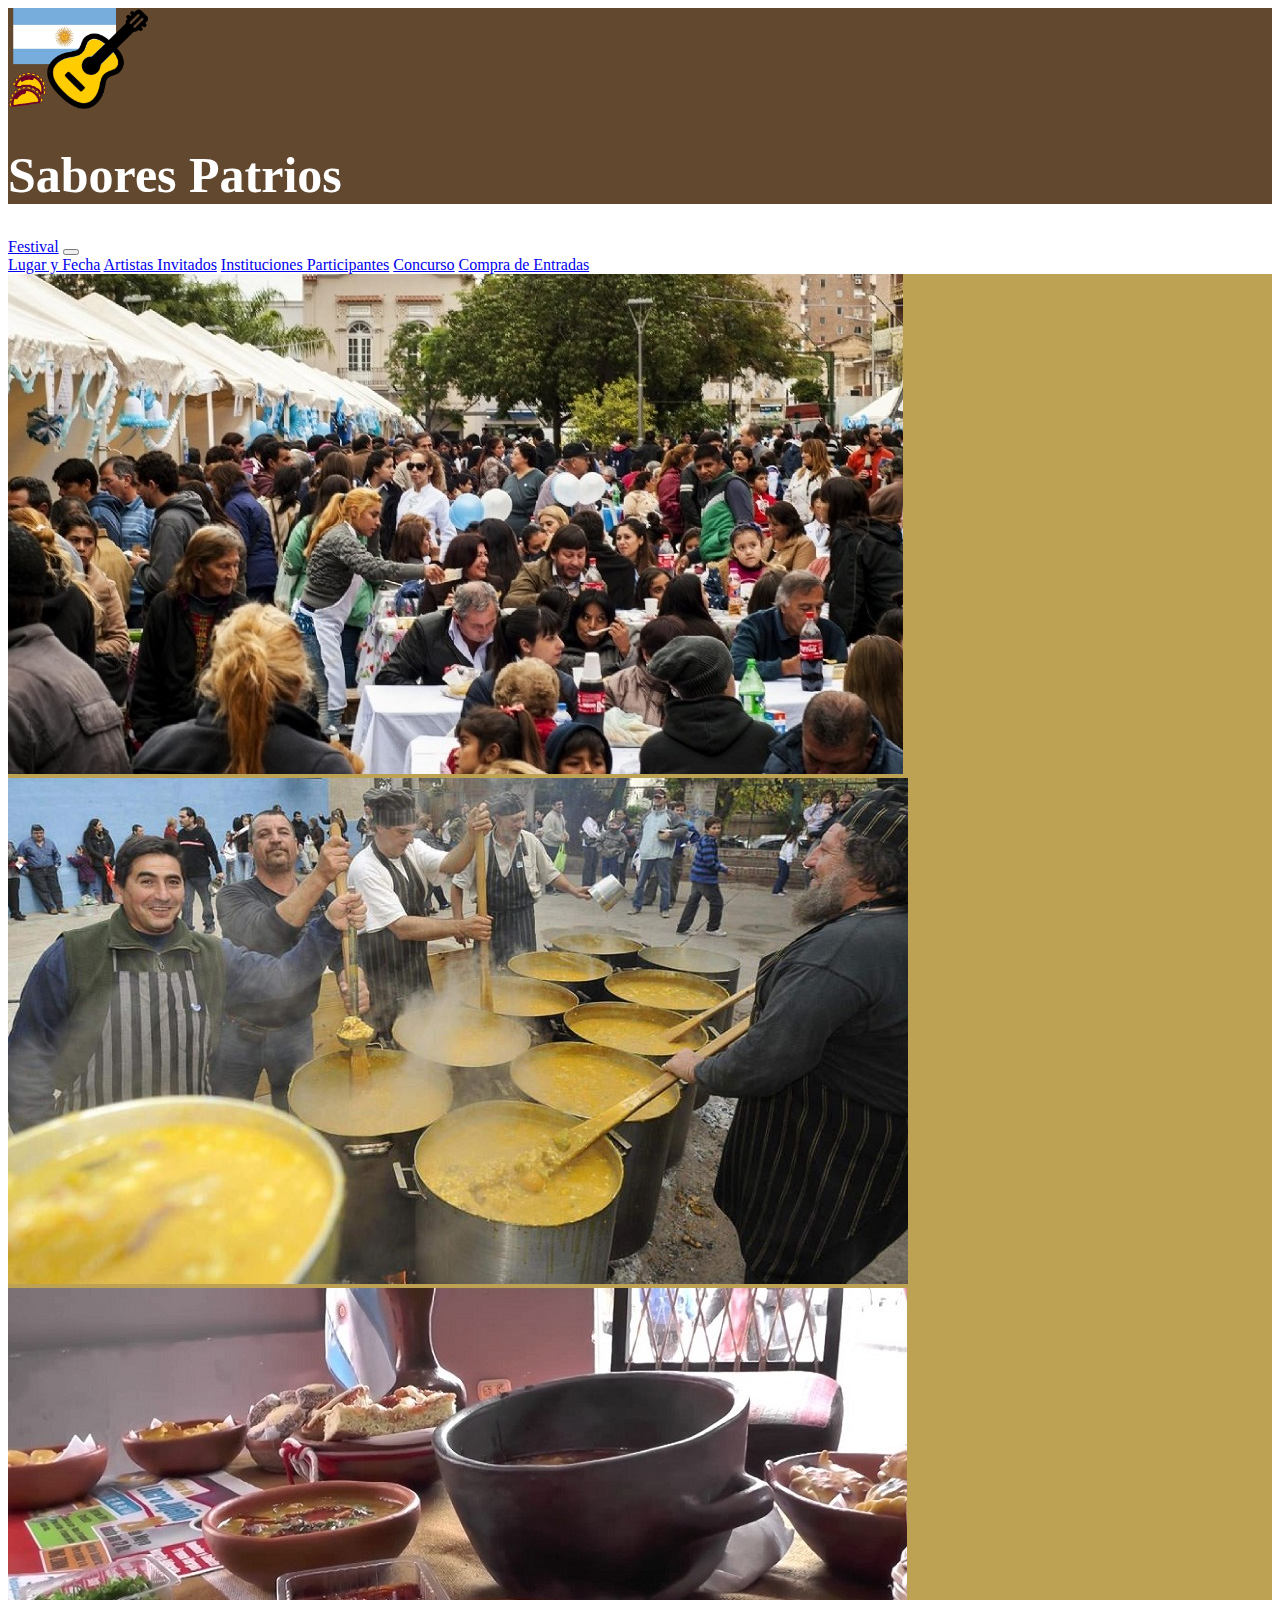
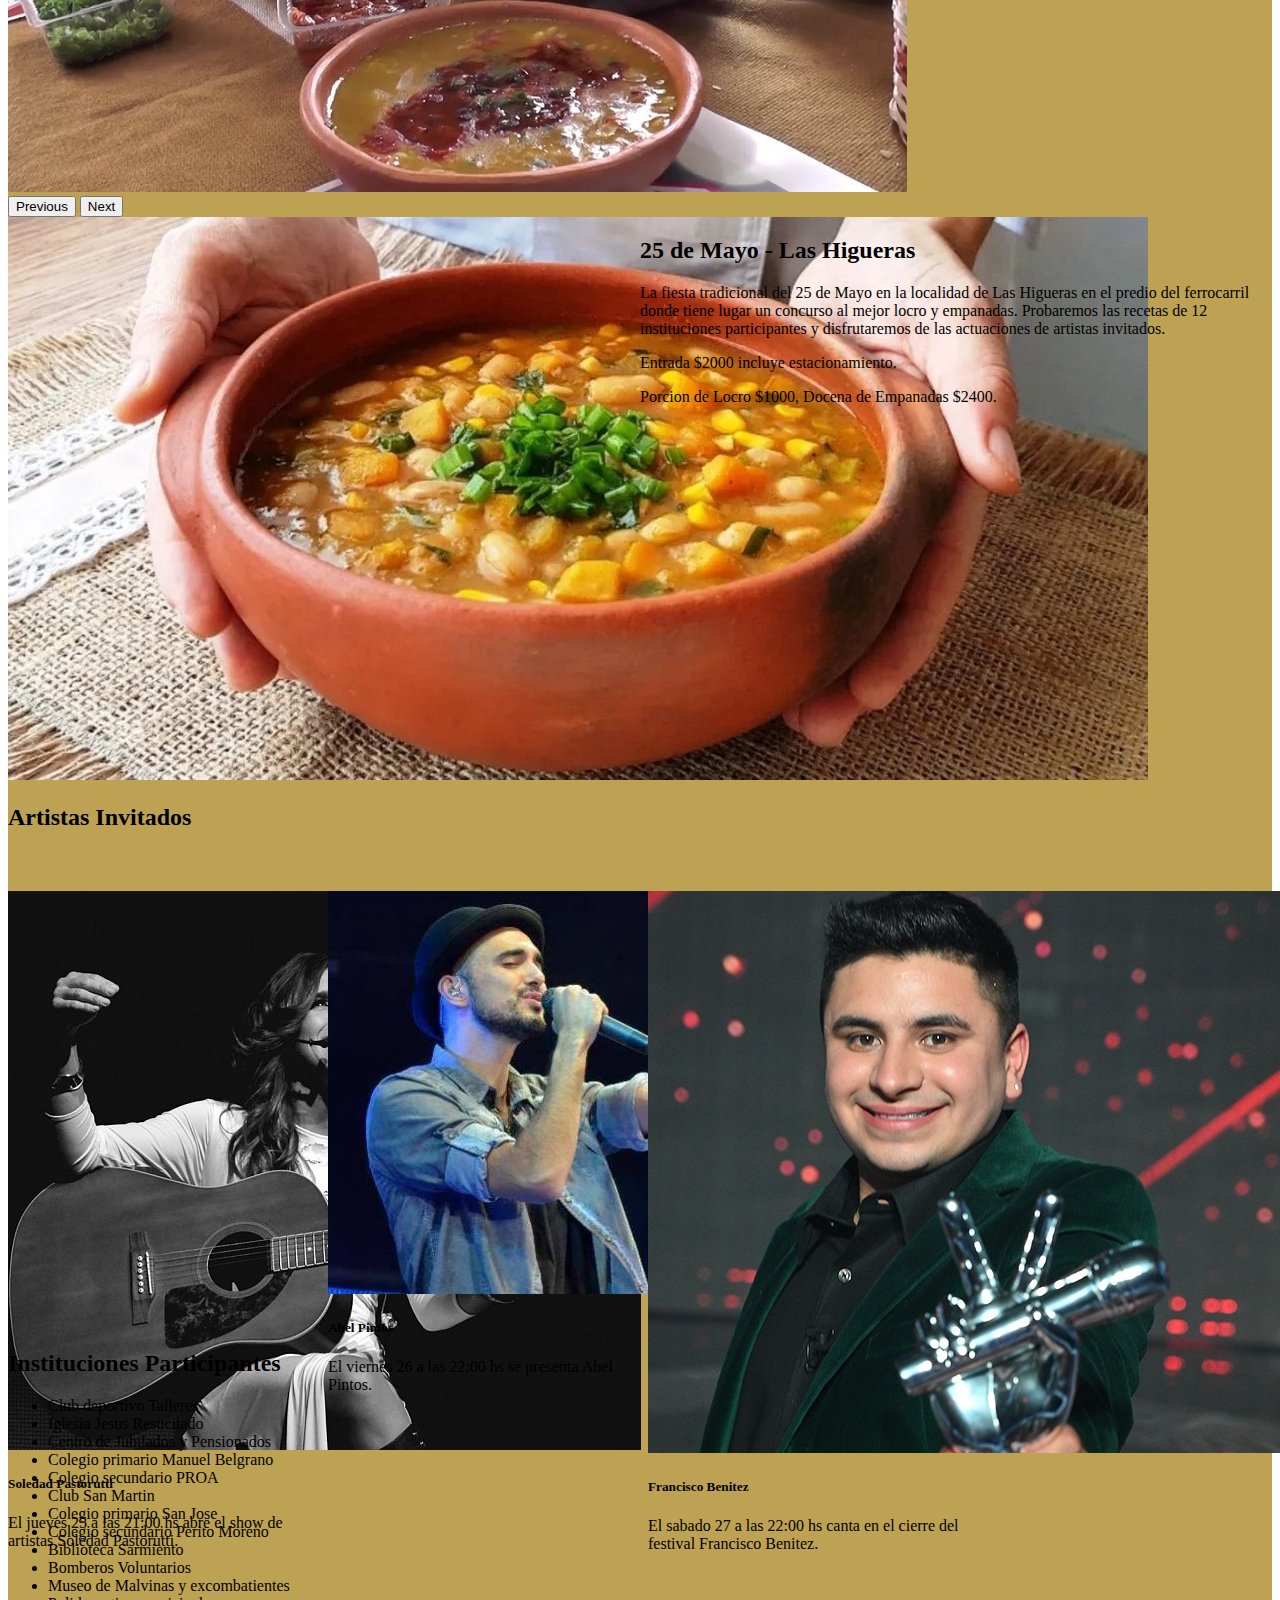
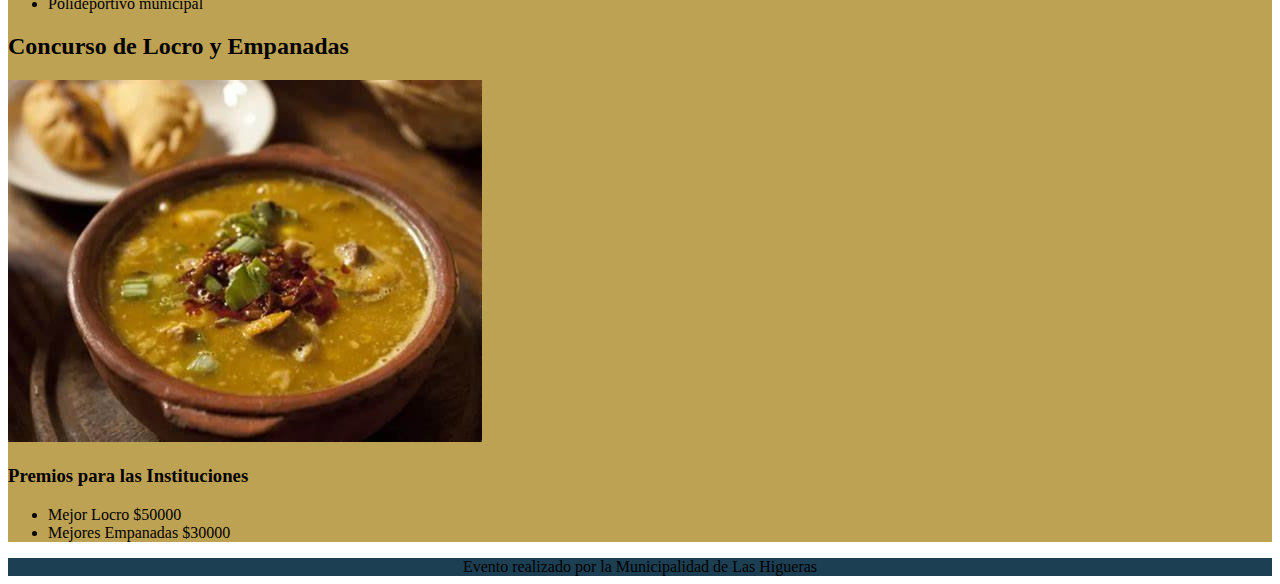
<file: index.html>
<!doctype html>
<html lang="es">
  <head>
    <meta charset="utf-8">
    <meta name="viewport" content="width=device-width, initial-scale=1">
    <title>Sabores Patrios</title>
    <link href="https://cdn.jsdelivr.net/npm/bootstrap@5.2.3/dist/css/bootstrap.min.css" rel="stylesheet" integrity="sha384-rbsA2VBKQhggwzxH7pPCaAqO46MgnOM80zW1RWuH61DGLwZJEdK2Kadq2F9CUG65" crossorigin="anonymous">
    <link rel="stylesheet" href="./css/estilos.css">
  </head>
  <body>
    <header>
      <div class="d-flex justify-content-center p-2 bg-red">
        <div class="p-3"><img src="./img/logo.png" alt="logo" width="140px"></div>
        <div class="p-3 pt-5"><h1 class="title">Sabores Patrios</h1></div>
      </div>
      <nav class="navbar navbar-expand-lg navbar-dark bg-dark">
        <div class="container-fluid">
          <a class="navbar-brand" href="#">Festival</a>
          <button class="navbar-toggler" type="button" data-bs-toggle="collapse" data-bs-target="#navbarNavAltMarkup" aria-controls="navbarNavAltMarkup" aria-expanded="false" aria-label="Toggle navigation">
            <span class="navbar-toggler-icon"></span>
          </button>
          <div class="collapse navbar-collapse" id="navbarNavAltMarkup">
            <div class="navbar-nav">
              <a class="nav-link" href="#lugar">Lugar y Fecha</a>
              <a class="nav-link" href="#artistas">Artistas Invitados</a>
              <a class="nav-link" href="#instituciones">Instituciones Participantes</a>
              <a class="nav-link" href="#concurso">Concurso</a>
              <a class="nav-link" href="entradas.html">Compra de Entradas</a>
            </div>
          </div>
        </div>
      </nav>
      <div id="carouselExampleControls" class="carousel slide bg-lino" data-bs-ride="carousel">
        <div class="carousel-inner">
          <div class="carousel-item active">
            <img src="./img/1.jpg" class="d-block w-100" alt="...">
          </div>
          <div class="carousel-item">
            <img src="./img/2.jpg" class="d-block w-100" alt="...">
          </div>
          <div class="carousel-item">
            <img src="./img/3.jpg" class="d-block w-100" alt="...">
          </div>
        </div>
        <button class="carousel-control-prev" type="button" data-bs-target="#carouselExampleControls" data-bs-slide="prev">
          <span class="carousel-control-prev-icon" aria-hidden="true"></span>
          <span class="visually-hidden">Previous</span>
        </button>
        <button class="carousel-control-next" type="button" data-bs-target="#carouselExampleControls" data-bs-slide="next">
          <span class="carousel-control-next-icon" aria-hidden="true"></span>
          <span class="visually-hidden">Next</span>
        </button>
      </div>
    </header>
    <main class="pt-5 p-3 bg-lino">
      <article id="lugar" class="mx-auto mt-5 d-flex justify-content-center align-items-center bg-dark text-light">
        <div id="lugar__img">
          <img src="./img/locro.png" alt="Locro" class="img-fluid">
        </div>
        <div id="lugar__text" class="p-3">
          <h2><strong>25 de Mayo - Las Higueras</strong></h2>
          <p class="p-1">La fiesta tradicional del 25 de Mayo en la localidad de Las Higueras en el predio del ferrocarril donde tiene lugar un concurso al mejor locro y empanadas. Probaremos las recetas de 12 instituciones participantes y disfrutaremos de las actuaciones de artistas invitados.</p>
          <p class="p-2">Entrada $2000 incluye estacionamiento.</p>
          <p class="p-2">Porcion de Locro $1000, Docena de Empanadas $2400.</p>
        </div>
      </article>
      <article id="artistas" class="mt-5">
        <h2 class="text-center"><strong>Artistas Invitados</strong></h2>
        <div id="artistas__cards" class="d-flex justify-content-center align-items-center p-2">
          <div class="card m-3 bg-dark text-light">
            <img src="./img/soledad_pastorutti.jpg" class="card-img-top" alt="...">
            <div class="card-body">
              <h5 class="card-title">Soledad Pastorutti</h5>
              <p class="card-text">El jueves 25 a las 21:00 hs abre el show de artistas Soledad Pastorutti.</p>
           </div>
          </div>
          <div class="card m-3 bg-dark text-light">
            <img src="./img/abel_pintos.jpg" class="card-img-top" alt="...">
            <div class="card-body">
              <h5 class="card-title">Abel Pintos</h5>
              <p class="card-text">El viernes 26 a las 22:00 hs se presenta Abel Pintos.</p>
            </div>
          </div>
          <div class="card m-3 bg-dark text-light">
            <img src="./img/francisco_benitez.jpg" class="card-img-top" alt="...">
            <div class="card-body">
              <h5 class="card-title">Francisco Benitez</h5>
              <p class="card-text">El sabado 27 a las 22:00 hs canta en el cierre del festival Francisco Benitez.</p>
            </div>
          </div>
      </div>
      </article>
      <article id="instituciones" class="w-50 mt-5 p-3 mx-auto d-flex flex-column justify-content-center align-items-center bg-dark text-light">
        <h2 class="text-center"><strong>Instituciones Participantes</strong></h2>
        <ul class="p-5">
          <li class='fs-5'>Club deportivo Talleres</li>
          <li class='fs-5'>Iglesia Jesus Resucitado</li>
          <li class='fs-5'>Centro de Jubilados y Pensionados</li>
          <li class='fs-5'>Colegio primario Manuel Belgrano</li>
          <li class='fs-5'>Colegio secundario PROA</li>
          <li class='fs-5'>Club San Martin</li>
          <li class='fs-5'>Colegio primario San Jose</li>
          <li class='fs-5'>Colegio secundario Perito Moreno</li>
          <li class='fs-5'>Biblioteca Sarmiento</li>
          <li class='fs-5'>Bomberos Voluntarios</li>
          <li class='fs-5'>Museo de Malvinas y excombatientes</li>
          <li class='fs-5'>Polideportivo municipal</li>
        </ul>     
      </article>
      <article id="concurso" class="mt-5">
        <h2 class="text-center"><strong>Concurso de Locro y Empanadas</strong></h2>
        <div class="d-flex justify-content-center mt-3">
          <div id="concurso__img">
            <img src="./img/concurso.jpg" alt="concurso" class="img-fluid">
          </div>
          <div class="p-5 bg-dark text-light">
            <h3><strong>Premios para las Instituciones</strong></h3>
            <ul>
              <li class='fs-5'>Mejor Locro $50000</li>
              <li class='fs-5'>Mejores Empanadas $30000</li>
            </ul>
          </div>
        </div>        
      </article>
    </main>
    <footer class="bg-dark text-light text-center p-3">
      Evento realizado por la Municipalidad de Las Higueras
    </footer>
    <script src="https://cdn.jsdelivr.net/npm/bootstrap@5.2.3/dist/js/bootstrap.bundle.min.js" integrity="sha384-kenU1KFdBIe4zVF0s0G1M5b4hcpxyD9F7jL+jjXkk+Q2h455rYXK/7HAuoJl+0I4" crossorigin="anonymous"></script>
  </body>
</html>
</file>
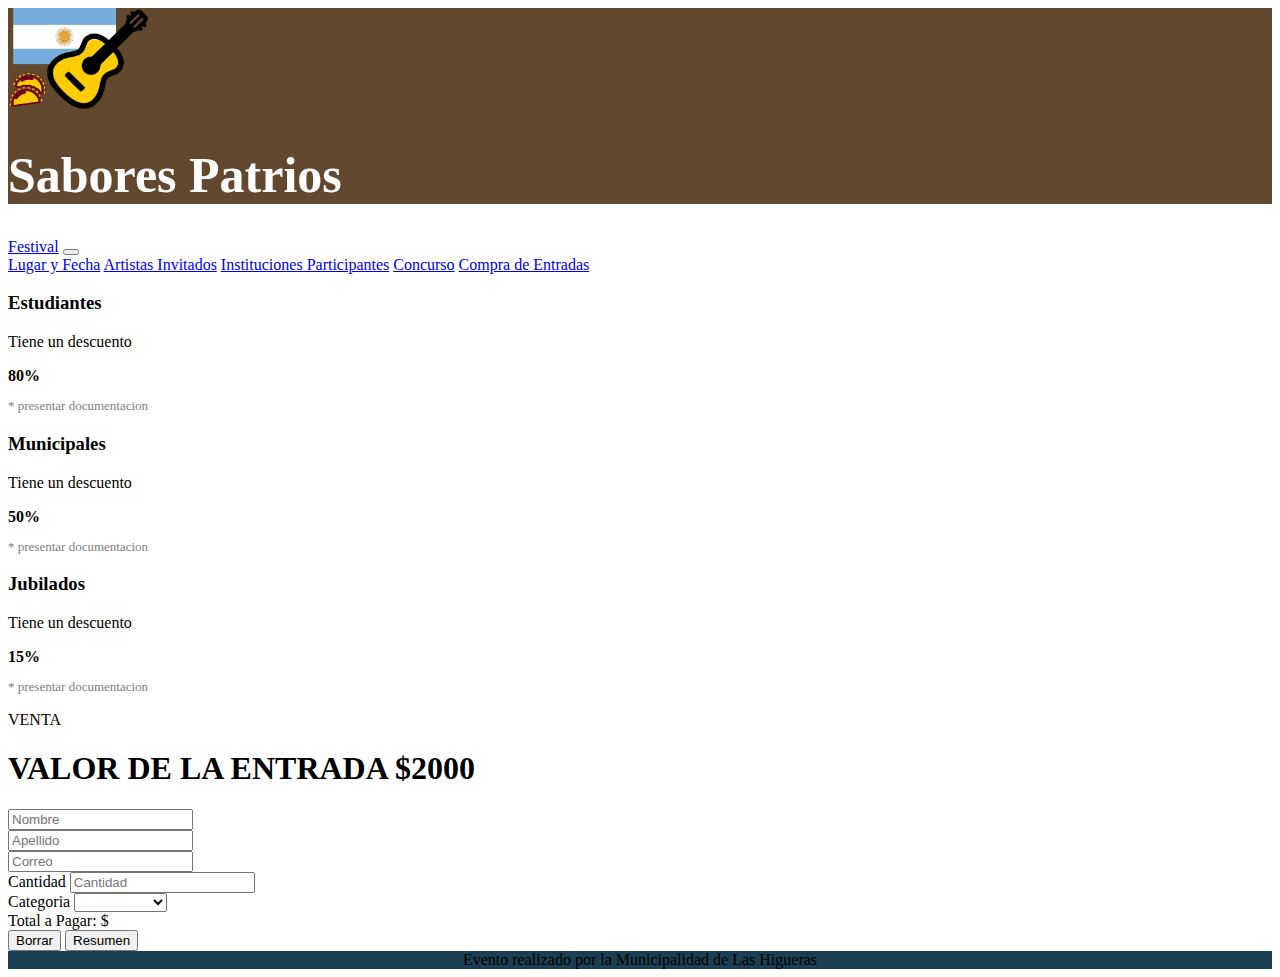
<file: entradas.html>
<!DOCTYPE html>
<html lang="es">
<head>
    <meta charset="UTF-8">
    <meta http-equiv="X-UA-Compatible" content="IE=edge">
    <meta name="viewport" content="width=device-width, initial-scale=1.0">

    <!-- Bootstrap CSS -->
    <link href="https://cdn.jsdelivr.net/npm/bootstrap@5.2.3/dist/css/bootstrap.min.css" rel="stylesheet" integrity="sha384-rbsA2VBKQhggwzxH7pPCaAqO46MgnOM80zW1RWuH61DGLwZJEdK2Kadq2F9CUG65" crossorigin="anonymous">
    
    <link rel="shortcut icon" href="img/icon.png" type="image/png">
    <link rel="stylesheet" href="./css/estilos.css">

    <title>Entradas</title>
</head>
<body>
    <header>

        <div class="d-flex justify-content-center p-2 bg-red">
            <div class="p-3"><img src="./img/logo.png" alt="logo" width="140px"></div>
            <div class="p-3 pt-5"><h1 class="title">Sabores Patrios</h1></div>
        </div>


        <nav class="navbar navbar-expand-lg navbar-dark bg-dark">
          <div class="container-fluid">
            <a class="navbar-brand" href="index.html">Festival</a>
            <button class="navbar-toggler" type="button" data-bs-toggle="collapse" data-bs-target="#navbarNavAltMarkup" aria-controls="navbarNavAltMarkup" aria-expanded="false" aria-label="Toggle navigation">
              <span class="navbar-toggler-icon"></span>
            </button>
            <div class="collapse navbar-collapse" id="navbarNavAltMarkup">
              <div class="navbar-nav">
                <a class="nav-link" href="index.html#lugar">Lugar y Fecha</a>
                <a class="nav-link" href="index.html#artistas">Artistas Invitados</a>
                <a class="nav-link" href="index.html#instituciones">Instituciones Participantes</a>
                <a class="nav-link" href="index.html#concurso">Concurso</a>
                <a class="nav-link" href="#">Compra de Entradas</a>
              </div>
            </div>
          </div>
        </nav>
        
    </header>

    <main class="container-fluid mt-5 p-2">
        <section id="tickets" class="container formulario">
          <form action="" method="post">
          <div class="row mx-0 text-center">
            <div class="col border border-primary mx-1 p-3">
              <h3>Estudiantes</h3>
              <p>Tiene un descuento</p>
              <span class="tickets__porcent">80%</span>
              <p class="tickets__description">* presentar documentacion</p>
            </div>
            <div class="col border border-success mx-1 p-3">
              <h3>Municipales</h3>
              <p>Tiene un descuento</p>
              <span class="tickets__porcent">50%</span>
              <p class="tickets__description">* presentar documentacion</p>
            </div>
            <div class="col border border-warning mx-1 p-3">
              <h3>Jubilados</h3>
              <p>Tiene un descuento</p>
              <span class="tickets__porcent">15%</span>
              <p class="tickets__description">* presentar documentacion</p>
            </div>
          </div>
          <p class="text-secondary text-center">VENTA</p>
          <h1 class="text-center">VALOR DE LA ENTRADA $2000</h1>
          <div class="row mb-1"><p id="mensaje" class="text-center text-danger"></p></div>
          <div class="row mb-3">
            <div class="col me-1">
              <input type="text" class="form-control" name="nombre" id="nombre" placeholder="Nombre" required>
            </div>   
            <div class="col ms-1">
              <input type="text" class="form-control" name="apellido" id="apellido" placeholder="Apellido" required>
            </div> 
          </div>
          <div class="row mb-1">
            <div class="col">
              <input type="email" class="col form-control" name="correo" id="correo" placeholder="Correo" required>
            </div>
          </div>
          <div class="row mb-3">
            <div class="col me-1">
              <label for="cantidad">Cantidad</label>
              <input type="number" class="form-control" name="cantidad" id="cantidad" placeholder="Cantidad" required>
            </div>
            <div class="col ms-1">
            <label for="categoria">Categoria</label>
            <select class="form-select" id="categoria" name="categoria" aria-label="Default select example">
              <option value="0"></option>
              <option value="1">Estudiantes</option>
              <option value="2">Municipales</option>
              <option value="3">Jubilados</option>
            </select>
            </div>
          </div>
          <div class="alert alert-primary" role="alert">
            Total a Pagar: $<span id="total"></span>
          </div>
          <div class="row mx-0 mb-3">
            <input type="reset" id="reset" class="col btn btn-success me-3" value="Borrar" onclick="borrar()">
            <input type="button" id="resumen" class="col btn btn-success ms-3" value="Resumen" onclick="calcular()">
          </div>
          </form>
        </section>
      </main>
    <footer class="bg-dark text-light text-center p-3">
      Evento realizado por la Municipalidad de Las Higueras
    </footer>
    <script src="https://cdn.jsdelivr.net/npm/bootstrap@5.2.3/dist/js/bootstrap.bundle.min.js" integrity="sha384-kenU1KFdBIe4zVF0s0G1M5b4hcpxyD9F7jL+jjXkk+Q2h455rYXK/7HAuoJl+0I4" crossorigin="anonymous"></script>
    <script src="./js/script.js"></script>
</body>
</html>
</file>
<file: css/estilos.css>
.bg-red {
    background-color:#61482E;
}

.bg-lino {
    background-color: #bda253;
}

.title {
    color: white;
    font-size: 50px;
    font-weight: bolder;
    font-family: Georgia, 'Times New Roman', Times, serif;
}

.nav-link:hover {
    text-decoration: underline;
}

.card {
    width: 20rem;
    height: 25rem;
}

.card:hover {
    transform: scale(1.1);
}

#lugar {
    display: flex;
    flex-direction: column;
}

#artistas__cards {
    display: flex;
    flex-direction: column;
}

#concurso__img {
    display: none;
}

@media screen and (min-width: 900px) {
    #lugar {
        flex-direction: row;
    }
    #lugar__img, #lugar__text {
        width: 50%;
    }

    #artistas__cards {
        flex-direction: row;
    }

    #concurso__img {
        display: block;
    }
    .tarjetas {
        flex-direction: column;
    }
    
    .card {
        margin-top: 40px !important;
        margin-bottom: 40px !important;
        transition: transform .2s;
    }
    .card:hover {
        transform: scale(1.1);
        box-shadow: 10px 10px 5px gray;
    }
    
    .dividida {
        display: flex;
        flex-direction: column;
    }
    
    .dividida__image {
        width: 100%;
        height: 400px;
        background-image: url('../img/honolulu.jpg');
        background-repeat: no-repeat;
        background-size: cover; 
    }
    
    .dividida__texto {
        width: 100%;
    }
    
    footer {
        background-color: rgb(28, 63, 83);
        display: flex;
        flex-direction: column;
        justify-content: center;
        align-items: flex-start;
    }
    
    .footer__link {
        width: 200px;
        margin-bottom: 10px;
        padding: 5px;
    }
    
    .footer__link a {
        text-decoration: none;
        color: white;
    }
    
    .tickets__description {
        color: gray;
        font-size: small;
    }
    
    .tickets__porcent {
        font-weight: bold;
    }
    
    .formulario {
        width: 100%;
    }
    
    .footer__link a:hover {
        font-weight: bold;
        text-decoration: underline;
    }
    footer {
        background-color: rgb(28, 63, 83);
        display: flex;
        flex-direction: row;
        justify-content: center;
        align-items: center;
    }

    .footer__link {
        width: 100px;
        margin: 20px;
        padding: 5px;
    }

    .formulario {
        width: 50%;
    }
    
}
</file>
